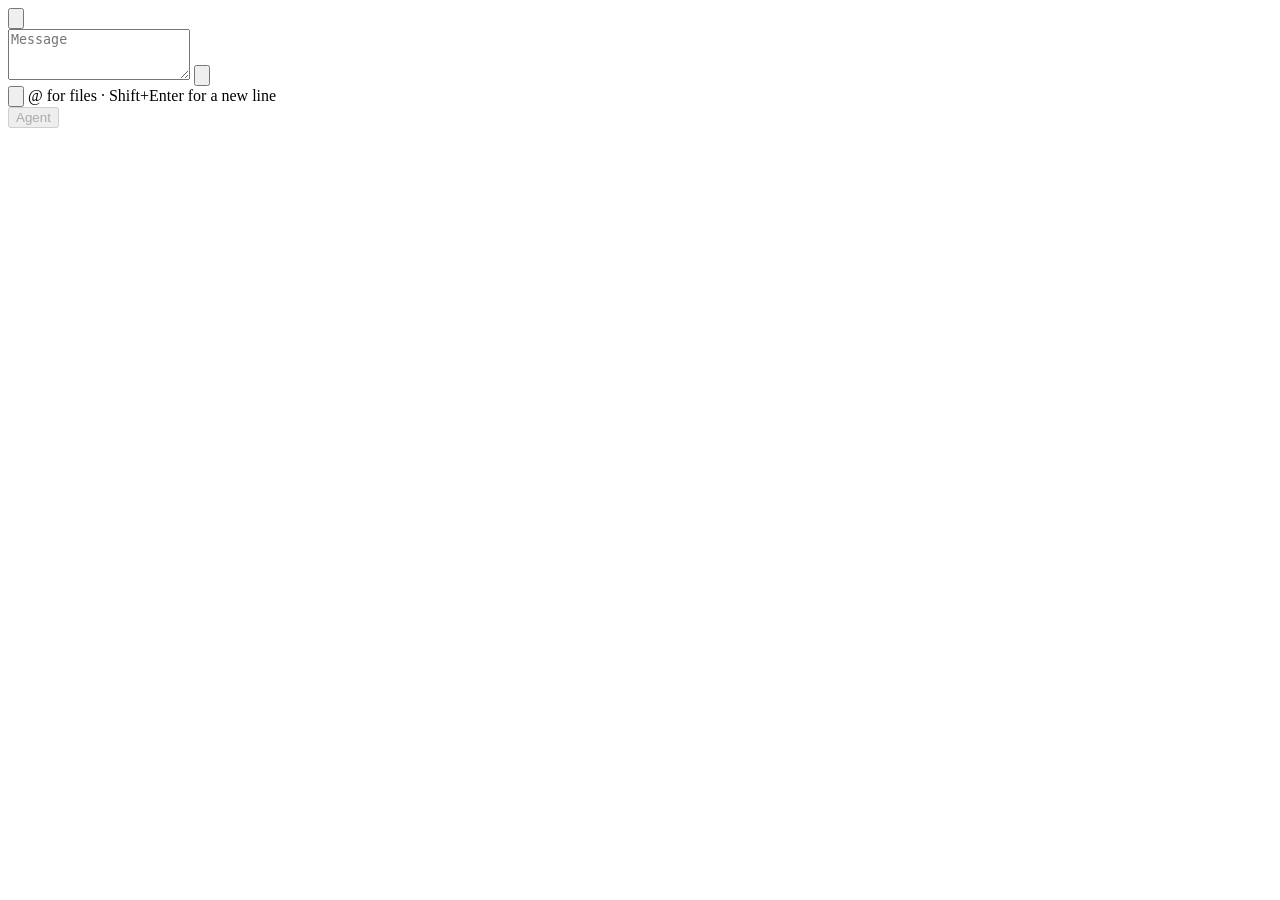
<file: src/main/resources/webview/index.html>
<!doctype html>
<html>
<head>
<meta charset="utf-8">
<meta http-equiv="Content-Security-Policy" content="default-src 'none'; script-src 'unsafe-inline'; style-src 'unsafe-inline'; img-src data:; media-src 'none'; connect-src 'none'; font-src 'none'; frame-src 'none'; form-action 'none'; base-uri 'none'">
<style>/*INLINE:chat.css*/</style>
</head>
<body>
<header id="bar">
  <button id="show-changes" class="icon" aria-label="View changes" title="View changes since main, or since the session started"><svg viewBox="0 0 16 16" aria-hidden="true"><path fill="none" stroke="currentColor" stroke-width="1.4" stroke-linecap="round" stroke-linejoin="round" d="M3.5 1.5h6l3 3v10h-9zM8 5v4M6 7h4M6 11.5h4"/></svg></button>
  <button id="open-pr" class="icon labelled" hidden><svg viewBox="0 0 16 16" aria-hidden="true"><g fill="none" stroke="currentColor" stroke-width="1.4" stroke-linecap="round" stroke-linejoin="round"><circle cx="4" cy="3.5" r="1.75"/><circle cx="4" cy="12.5" r="1.75"/><circle cx="12" cy="12.5" r="1.75"/><path d="M4 5.25v5.5M12 10.75V6.5a2 2 0 0 0-2-2H7.5M9 3 7.5 4.5 9 6"/></g></svg><span id="open-pr-number"></span></button>
  <span id="branch" hidden><svg viewBox="0 0 16 16" aria-hidden="true"><g fill="none" stroke="currentColor" stroke-width="1.4" stroke-linecap="round" stroke-linejoin="round"><circle cx="4.5" cy="3.5" r="1.5"/><circle cx="4.5" cy="12.5" r="1.5"/><circle cx="11.5" cy="4.5" r="1.5"/><path d="M4.5 5v6M11.5 6c0 3-7 2.5-7 5"/></g></svg><span id="branch-name"></span></span>
  <span id="checkout" hidden></span>
  <span id="status" role="status"></span>
  <button id="remote" class="icon" aria-label="Remote Control" aria-pressed="false" hidden><svg viewBox="0 0 16 16" aria-hidden="true"><g fill="none" stroke="currentColor" stroke-width="1.4" stroke-linecap="round" stroke-linejoin="round"><rect x="5" y="5.5" width="6" height="9" rx="1.25"/><path d="M8 12.5h.01M5.2 3.2a4 4 0 0 1 5.6 0M3.4 1.5a6.5 6.5 0 0 1 9.2 0"/></g></svg></button>
  <span id="usage" hidden tabindex="0" role="meter" aria-valuemin="0" aria-valuemax="100"><span id="usage-ring"></span><span id="usage-pct"></span></span>
  <button id="restart" title="Start the agent again and carry on with this chat" hidden>Restart Session</button>
</header>
<section id="branch-bar" aria-label="Branch" hidden>
  <span id="branch-bar-text" role="status"></span>
  <span class="branch-bar-actions"><button id="branch-switch"></button><button id="branch-dismiss" class="link">Dismiss</button></span>
  <span id="branch-bar-note" role="status" hidden></span>
</section>
<dialog id="model-dialog" aria-labelledby="model-dialog-title">
  <h2 id="model-dialog-title">Model</h2>
  <div id="model-options" class="choices" role="group" aria-labelledby="model-dialog-title"></div>
  <section id="effort-section" hidden>
    <h2 id="effort-title">Effort</h2>
    <div id="effort-options" class="segments" role="group" aria-labelledby="effort-title"></div>
  </section>
  <form method="dialog" class="dialog-actions"><button>Done</button></form>
</dialog>
<div id="log-wrap">
  <main id="log"><div id="log-content"></div></main>
  <button id="to-bottom" hidden aria-label="Scroll to the latest" title="Jump to the latest and keep following"><span class="glyph glyph-arrow-down" aria-hidden="true"></span></button>
</div>
<div id="queue" hidden></div>
<section id="tasks" aria-label="Agents and background processes" hidden></section>
<div id="activity" hidden><span id="activity-dots" class="dots"><span></span><span></span><span></span></span><span id="activity-label" class="label" role="status"></span><span id="activity-secs" class="secs" aria-hidden="true"></span><button id="activity-stop" class="stop" title="Stop the current turn">Stop</button></div>
<div id="attachments" hidden></div>
<footer id="composer">
  <div id="input-box">
    <div id="completion" class="completion" hidden></div>
    <span id="completion-status" class="visually-hidden"></span>
    <textarea id="input" rows="3" placeholder="Message" aria-describedby="input-hint"></textarea>
    <button id="send" aria-label="Send" title="Send (Enter)"><svg viewBox="0 0 16 16" aria-hidden="true"><path fill="none" stroke="currentColor" stroke-width="1.6" stroke-linecap="round" stroke-linejoin="round" d="M8 13V3M3.5 7.5 8 3l4.5 4.5"/></svg></button>
  </div>
  <div id="composer-tools">
    <div id="mode-picker" class="picker" hidden>
      <button id="mode" class="composer-tool" title="Permission mode" aria-haspopup="menu" aria-expanded="false" aria-controls="mode-menu" hidden>
        <svg viewBox="0 0 16 16" aria-hidden="true"><path fill="none" stroke="currentColor" stroke-width="1.3" stroke-linecap="round" stroke-linejoin="round" d="M5.5 9V4a1 1 0 0 1 2 0v3.5M7.5 7V2.8a1 1 0 0 1 2 0V7.5M9.5 7.5V3.8a1 1 0 0 1 2 0V10c0 2.6-1.7 4.5-4.2 4.5-1.7 0-2.7-.8-3.5-2L2.3 10a1 1 0 0 1 1.6-1.2L5.5 10.5"/></svg>
        <span id="mode-label"></span>
      </button>
      <div id="mode-menu" class="picker-menu" role="menu" aria-label="Permission mode" hidden></div>
    </div>
    <button id="attach" class="composer-tool" title="Attach images" aria-label="Attach images"><svg viewBox="0 0 16 16" aria-hidden="true"><path fill="none" stroke="currentColor" stroke-width="1.3" stroke-linecap="round" stroke-linejoin="round" d="M8 3v10M3 8h10"/></svg></button>
    <span id="input-hint"><span id="hint-commands" hidden>/ for commands · </span>@ for files · <span id="hint-newline">Shift+Enter for a new line</span></span>
    <div id="composer-choices">
      <div id="agent-picker" class="picker">
        <button id="agent" class="chip" title="Agent for this chat" aria-label="Agent" aria-haspopup="menu" aria-expanded="false" aria-controls="agent-menu" disabled><span id="agent-label">Agent</span></button>
        <div id="agent-menu" class="picker-menu" role="menu" aria-label="Agent" hidden></div>
      </div>
      <button id="model" class="chip" title="Change model and effort" aria-haspopup="dialog" hidden><span id="model-label"></span><span id="effort-label"></span></button>
    </div>
  </div>
</footer>
<div id="tip" role="tooltip" hidden></div>
<script>/*INLINE:marked*/</script>
<script>/*INLINE:purify*/</script>
<script>/*INLINE:text-keys.js*/</script>
<script>/*INLINE:completion.js*/</script>
<script>/*INLINE:chat.js*/</script>
</body>
</html>
</file>
